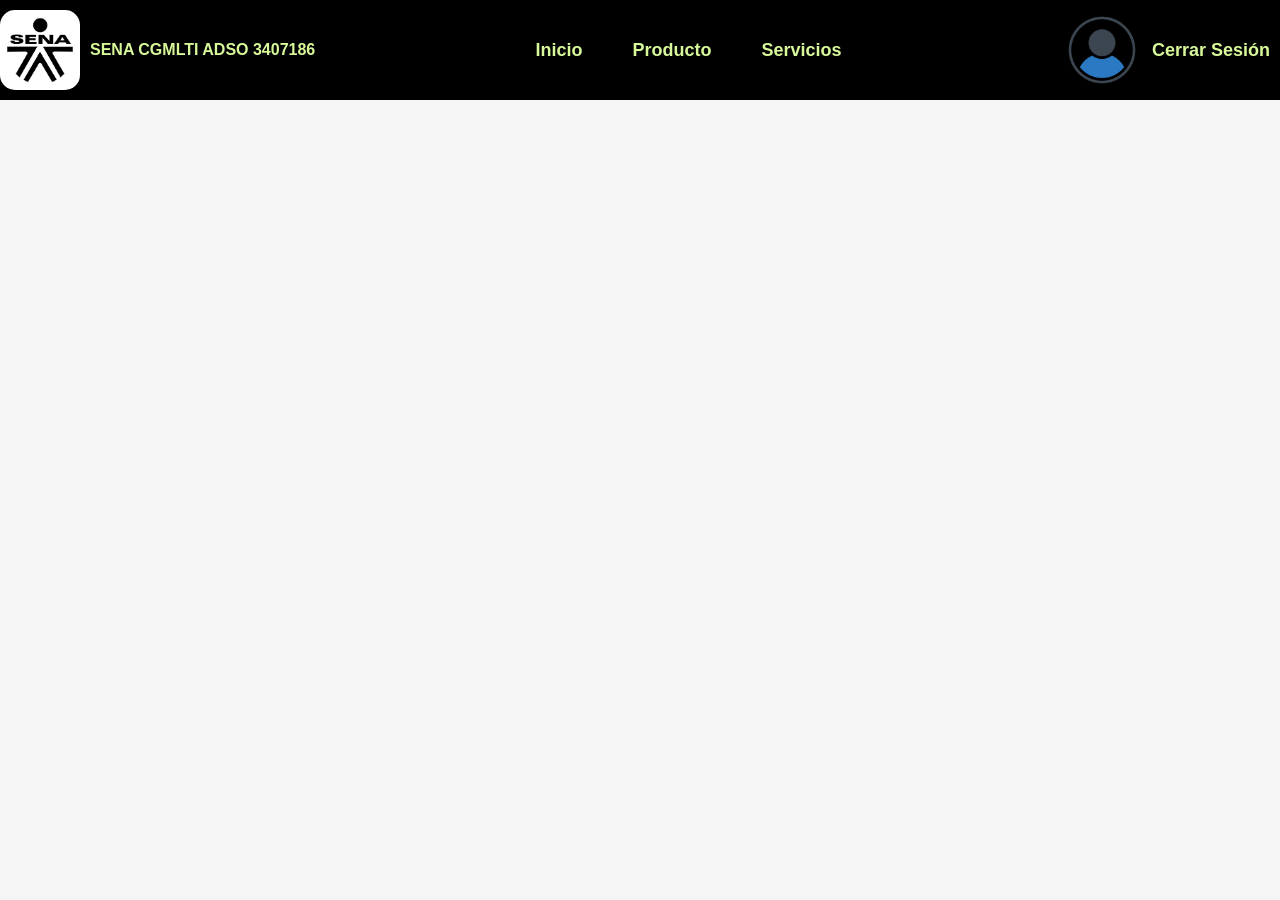
<file: actividad_menu/index.html>
<!DOCTYPE html>
<html lang="en">
<head>
    <meta charset="UTF-8">
    <meta name="viewport" content="width=device-width, initial-scale=1.0">
    <link rel="stylesheet" href="style.css">
    <title>Document</title>
</head>
<body>
    <div class="navbar">
        <div class="navbar__logo">
            <img src="logo.png" alt="" class="navbar__logo--image">
            <p>SENA CGMLTI ADSO 3407186</p>
        </div>
        <div class="navbar__opciones">
            <a href="">Inicio</a>
            <a href="">Producto</a>
            <a href="">Servicios</a>
        </div>
        <div class="navbar__sesion">
            <img src="Usuario.png" alt="" class="navbar__sesion--image">
            <a href="">Cerrar Sesión</a>
        </div>
    </div>
</body>
</html>
</file>
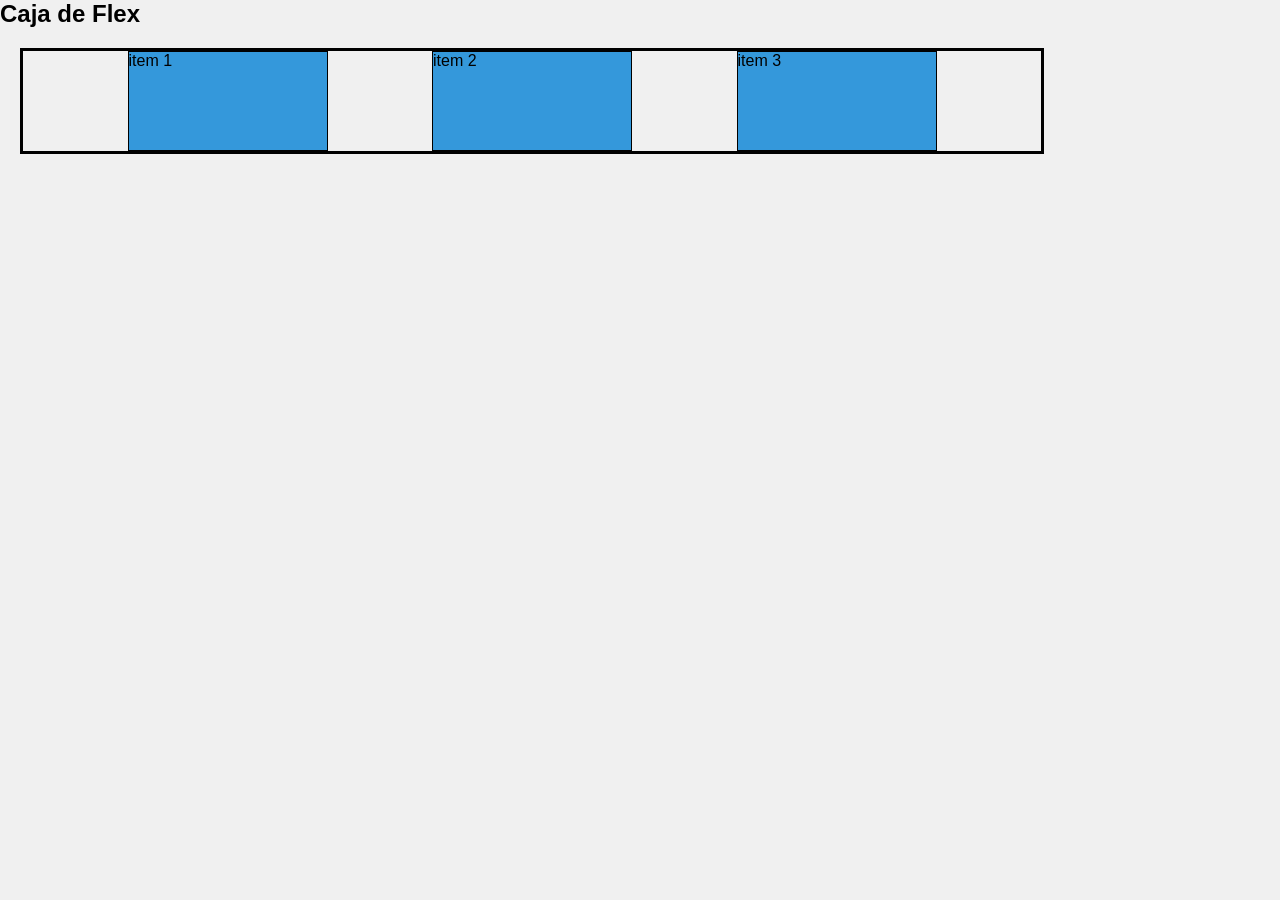
<file: flex-basico/index.html>
<!DOCTYPE html>
<html lang="en">
<head>
    <meta charset="UTF-8">
    <meta name="viewport" content="width=device-width, initial-scale=1.0">
    <link rel="stylesheet" href="style.css">
    <title>FlexBasico</title>
</head>
<body>
    <h1> Caja de Flex </h1>
    <div class="container">
        <div class="item">item 1</div>
        <div class="item">item 2</div>
        <div class="item">item 3</div>
    </div>
</body>
</html>
</file>
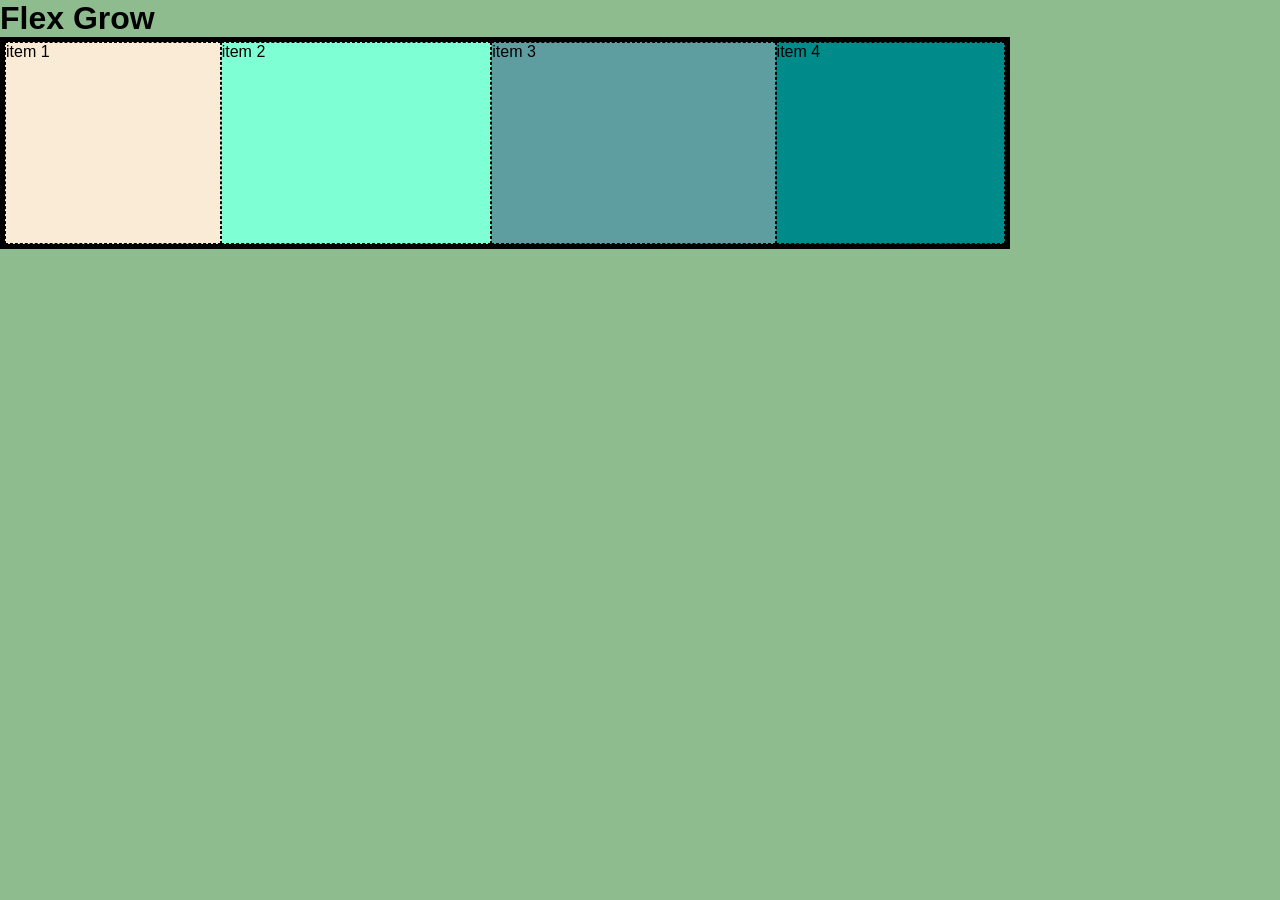
<file: flex-grow/index.html>
<!DOCTYPE html>
<html lang="en">
<head>
    <meta charset="UTF-8">
    <meta name="viewport" content="width=device-width, initial-scale=1.0">
    <link rel="stylesheet" href="style.css">
    <title>Document</title>
</head>
<body>
    <h1>Flex Grow</h1>
    <div class="flex_container">
        <div class="flex-item item1">item 1</div>
        <div class="flex-item item2">item 2</div>
        <div class="flex-item item3">item 3</div>
        <div class="flex-item item4">item 4</div>
    </div>
</body>
</html>
</file>
<file: actividad_menu/style.css>
*{
    margin: 0;
    padding: 0;
    box-sizing: border-box;
}

body{
    background-color: whitesmoke;
    font-family: Arial, Helvetica, sans-serif;
    font-size: 16px;
}
.navbar{
    padding-top: 10px;
    /* estilos de tamaño */
    width: 100%;
    height: 100px;

    /* estilos flex de posisionamiento */
    display: flex;
    flex-direction: row;
    justify-content: space-between;

    /* estilos de fondo y color */
    background-color: black;
    color: white;
    
}

/*.flex-item{
    display: flex;
    width: 100px;
    height: 90%;
    background-color: darkgray;
    border-radius: 15px;

}*/
.navbar__logo{
    padding-bottom: 10px;
    display: flex;
    flex-direction: row;
    color: oklch(93.8% 0.127 124.321);
    gap: 10px;
    align-items: center;
    font-weight: bold;
}

.navbar__logo--image{
    width: 80px;
    height: 80px;
    object-fit: cover;
    border-radius: 15px;
}

.navbar__opciones{
    padding-bottom: 10px;
    display: flex;
    flex-direction: row;
    gap: 50px;
    align-items: center;
    font-size:large;
    font-weight: bold;
}


.navbar__sesion{
    padding-bottom: 10px;
    padding-right: 10px;
    display: flex;
    flex-direction: row;
    gap: 10px;
    align-items: center;
    font-size:large;
    font-weight: bold;
}
.navbar__sesion--image{
    width: 80px;
    height: 80px;
    object-fit: cover;
    border-radius: 15px;
}

.navbar__opciones a{
    text-decoration: none;
    color: oklch(93.8% 0.127 124.321);
}

.navbar__sesion a{
    text-decoration: none;
    color: oklch(93.8% 0.127 124.321);
}
</file>
<file: flex-basico/style.css>
/*Estilos Globales*/
*{
    margin: 0;
    padding: 0;
    box-sizing: border-box;
}

body{
    font-family: Arial, Helvetica, sans-serif;
    background-color: #f0f0f0;
    color: black;
}
h1{
    font-size: 24px;
}
.container{
    display: flex;
    flex-direction: row;
    flex-wrap: nowrap;
    justify-content: space-evenly;
    margin: 20px;
    width: 80%;
    height: 80%;
    border: 3px solid #000;
}
.item{
    display: block;
    width: 200px;
    height: 100px;
    background-color: #3498db;
    border: 1px solid #000;
}
</file>
<file: flex-grow/style.css>
*{
    margin: 0;
    padding: 0;
}

body{
    font-family: Arial, Helvetica, sans-serif;
    background-color: darkseagreen;
}

.flex_container{
    display: flex;
    width: 1000px;
    height: 50%;
    border: black solid 5px;
}
.flex-item{
    border: dashed black 1px;
    width: 200px;
    height: 200px;
}

.item1{
    background-color: antiquewhite;
    flex-grow: 0.5;
}

.item2{
    background-color: aquamarine;
    flex-grow: 2.5;
}

.item3{
    background-color: cadetblue;
    flex-grow: 3;
}

.item4{
    background-color: darkcyan;
    flex-grow: 1;
}
</file>
